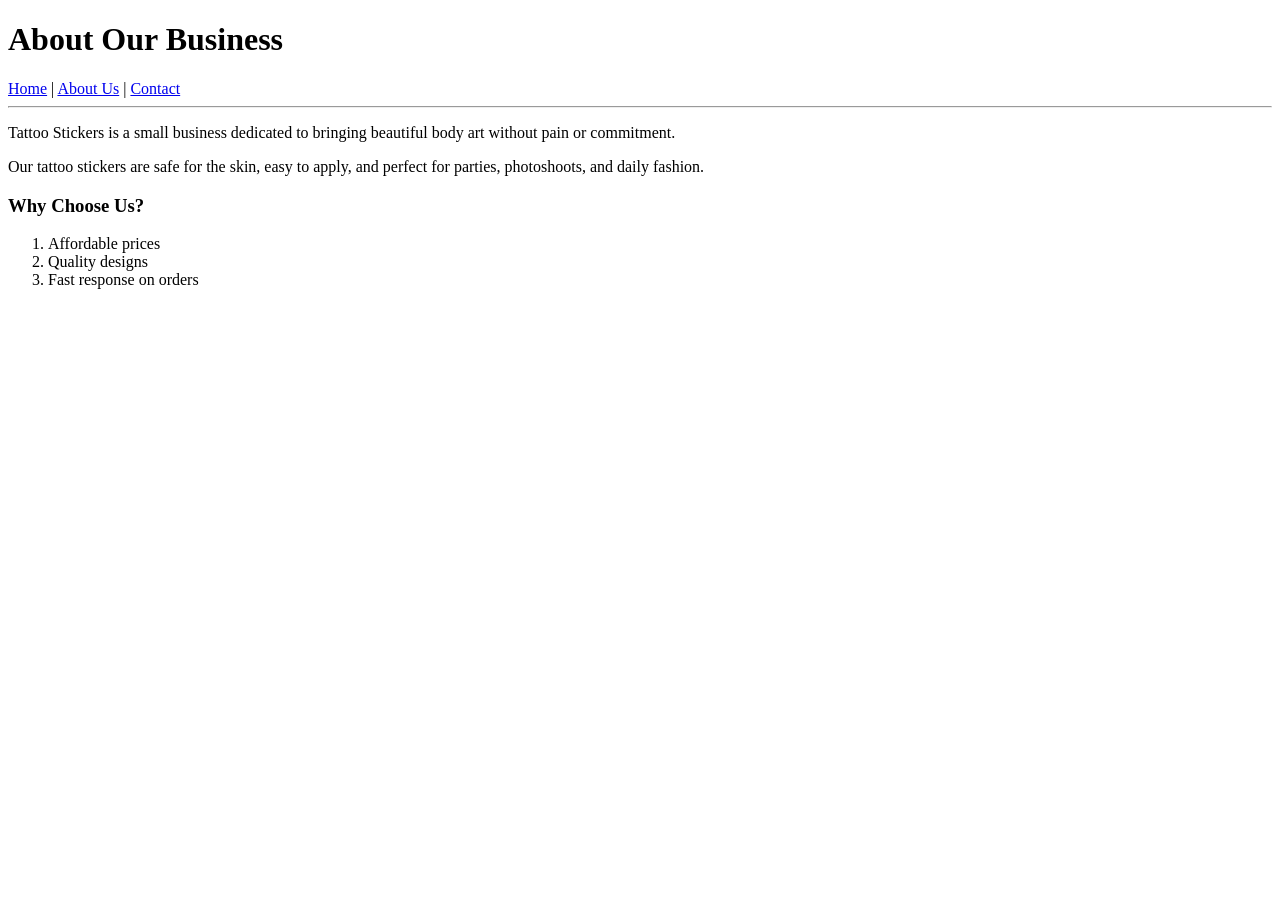
<file: about.html>
<!DOCTYPE html>
<html>

<head>
    <title>Tattoo Stickers | About</title>
</head>

<body>

    <h1>About Our Business</h1>

    <nav>
        <a href="index.html">Home</a> |
        <a href="about.html">About Us</a> |
        <a href="contact.html">Contact</a>
    </nav>

    <hr>

    <p>
        Tattoo Stickers is a small business dedicated to bringing
        beautiful body art without pain or commitment.
    </p>

    <p>
        Our tattoo stickers are safe for the skin, easy to apply,
        and perfect for parties, photoshoots, and daily fashion.
    </p>

    <h3>Why Choose Us?</h3>
    <ol>
        <li>Affordable prices</li>
        <li>Quality designs</li>
        <li>Fast response on orders</li>
    </ol>

</body>

</html>
</file>
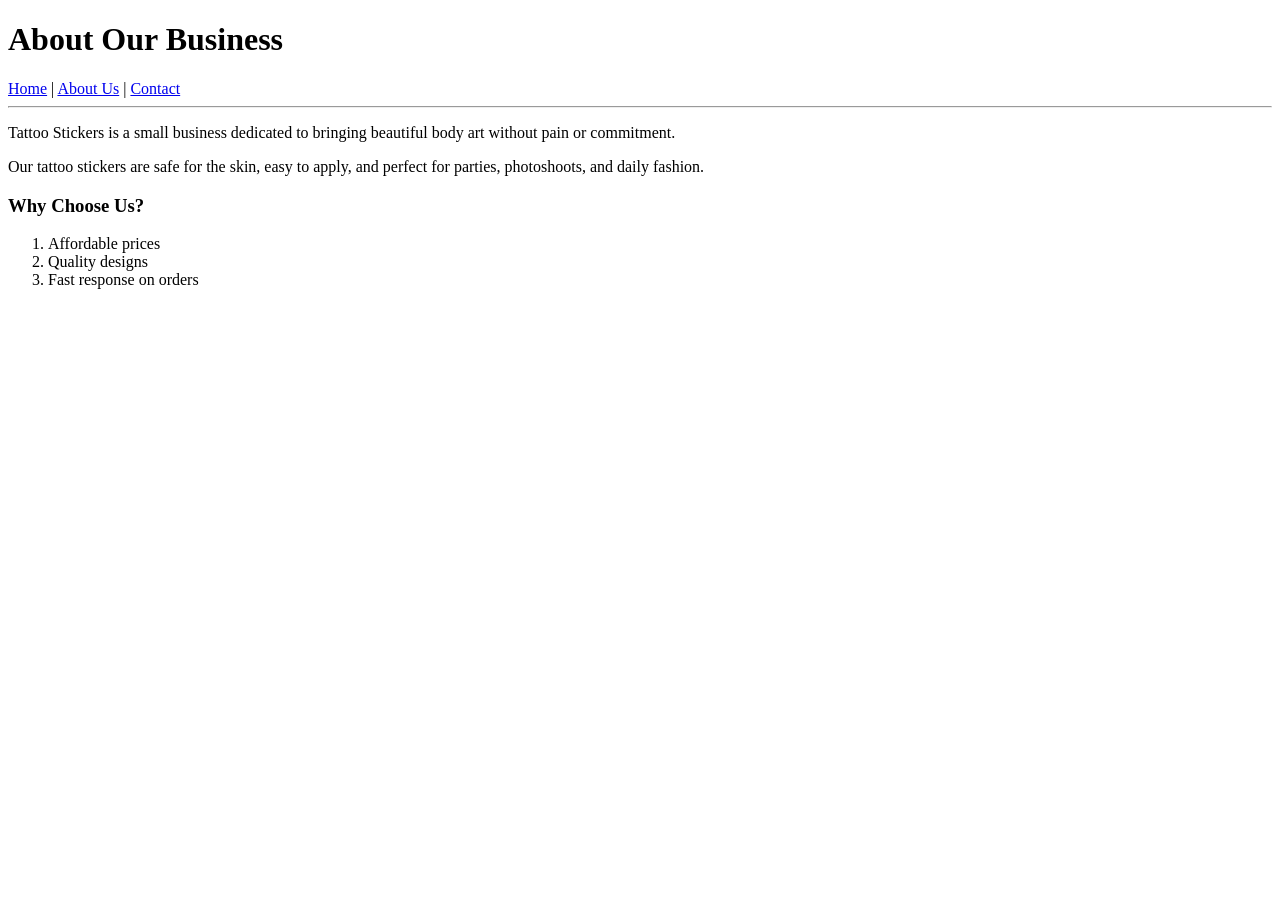
<file: about_094423.html>
<!DOCTYPE html>
<html>

<head>
    <title>Tattoo Stickers | About</title>
</head>

<body>

    <h1>About Our Business</h1>

    <nav>
        <a href="index.html">Home</a> |
        <a href="about.html">About Us</a> |
        <a href="contact.html">Contact</a>
    </nav>

    <hr>

    <p>
        Tattoo Stickers is a small business dedicated to bringing
        beautiful body art without pain or commitment.
    </p>

    <p>
        Our tattoo stickers are safe for the skin, easy to apply,
        and perfect for parties, photoshoots, and daily fashion.
    </p>

    <h3>Why Choose Us?</h3>
    <ol>
        <li>Affordable prices</li>
        <li>Quality designs</li>
        <li>Fast response on orders</li>
    </ol>

</body>

</html>
</file>
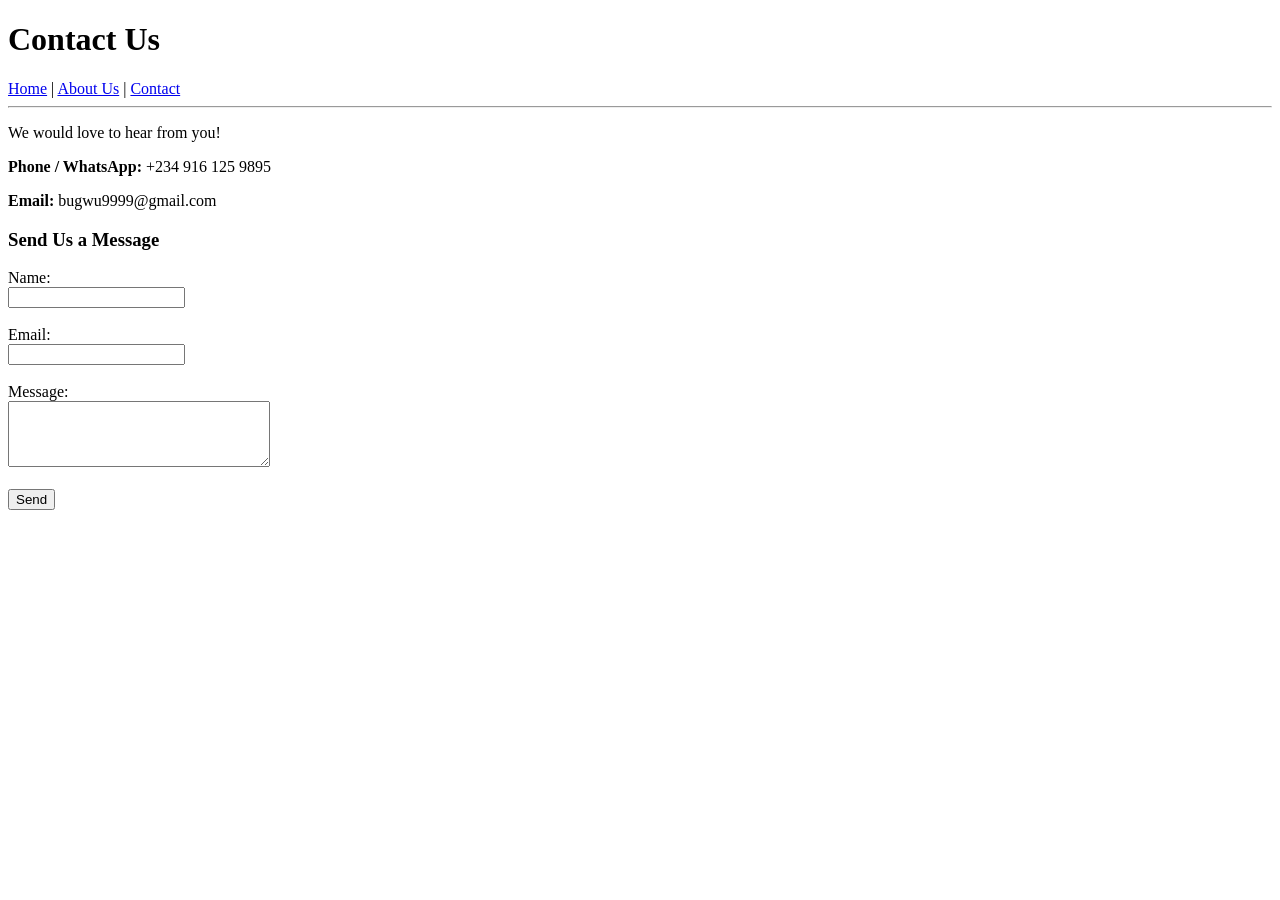
<file: contact.html>
<!DOCTYPE html>
<html>

<head>
    <title>Tattoo Stickers | Contact</title>
</head>

<body>

    <h1>Contact Us</h1>

    <nav>
        <a href="index.html">Home</a> |
        <a href="about.html">About Us</a> |
        <a href="contact.html">Contact</a>
    </nav>

    <hr>

    <p>We would love to hear from you!</p>

    <p><strong>Phone / WhatsApp:</strong> +234 916 125 9895</p>
    <p><strong>Email:</strong> bugwu9999@gmail.com</p>

    <h3>Send Us a Message</h3>
    <form>
        Name:<br>
        <input type="text"><br><br>

        Email:<br>
        <input type="email"><br><br>

        Message:<br>
        <textarea rows="4" cols="30"></textarea><br><br>

        <input type="submit" value="Send">
    </form>

</body>

</html
</file>
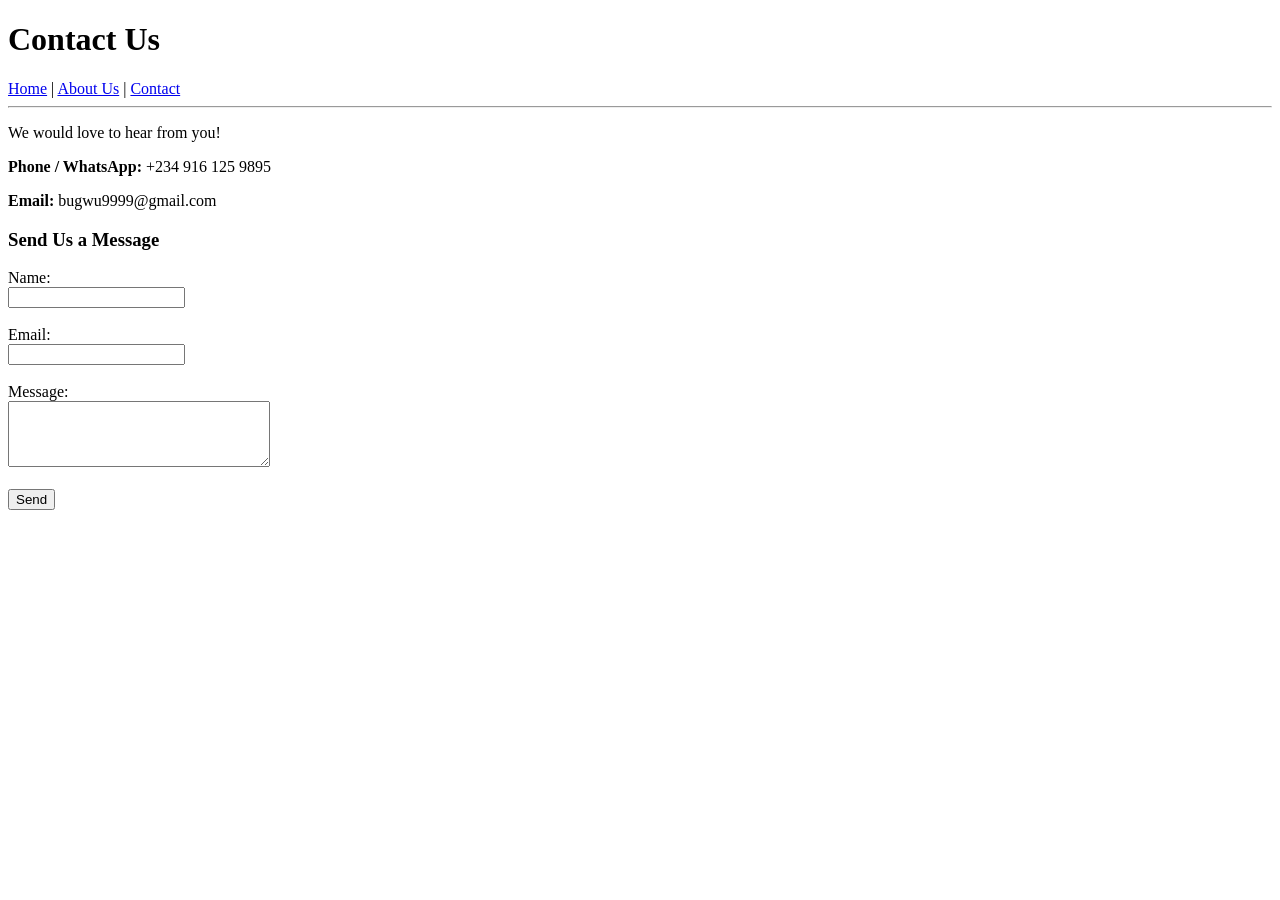
<file: contact_094427.html>
<!DOCTYPE html>
<html>

<head>
    <title>Tattoo Stickers | Contact</title>
</head>

<body>

    <h1>Contact Us</h1>

    <nav>
        <a href="index.html">Home</a> |
        <a href="about.html">About Us</a> |
        <a href="contact.html">Contact</a>
    </nav>

    <hr>

    <p>We would love to hear from you!</p>

    <p><strong>Phone / WhatsApp:</strong> +234 916 125 9895</p>
    <p><strong>Email:</strong> bugwu9999@gmail.com</p>

    <h3>Send Us a Message</h3>
    <form>
        Name:<br>
        <input type="text"><br><br>

        Email:<br>
        <input type="email"><br><br>

        Message:<br>
        <textarea rows="4" cols="30"></textarea><br><br>

        <input type="submit" value="Send">
    </form>

</body>

</html
</file>
